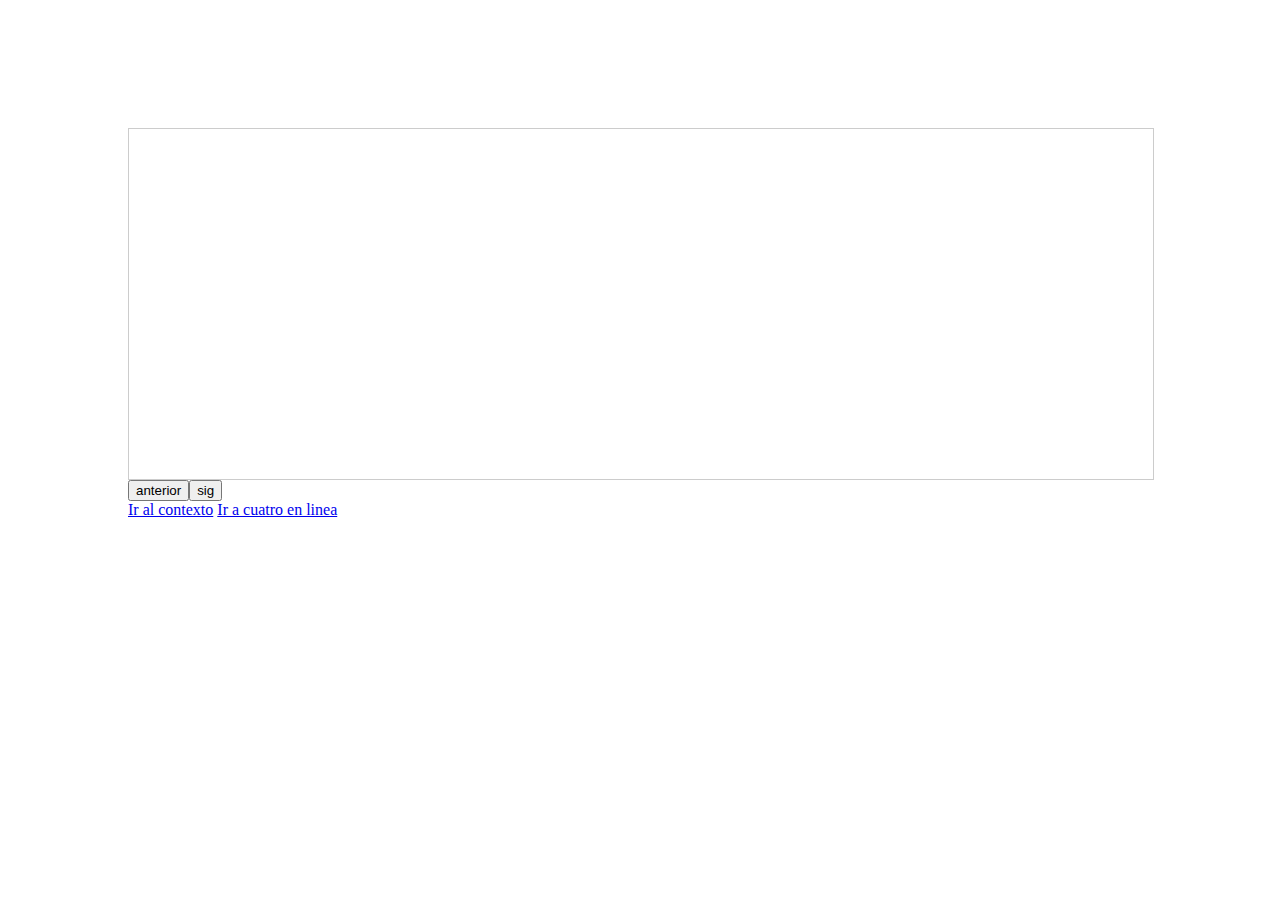
<file: index.html>
<!DOCTYPE html>
<html lang="en">
<head>
    <meta charset="UTF-8">
    <meta name="viewport" content="width=device-width, initial-scale=1.0">
    <link rel="stylesheet" href="styles/style.css">
    <title>carrousel</title>
</head>
<body>
    <div class="contenedorCarrousel">
        <div id="carruselInterno" class="contenedorInterno">
        </div>
    </div>
    <section>

        <button id="anterior">anterior</button><button id="siguiente">sig</button>
    </section>
    <a href="contexto.html">Ir al contexto</a>
    <a href="cuatroEnLinea.html">Ir a cuatro en linea</a>
    <script src="main/Carrousel.js"></script>
    <script src="main/Card.js"></script>
    <script src="main/Main.js"></script>
  
</body>
</html>
</file>
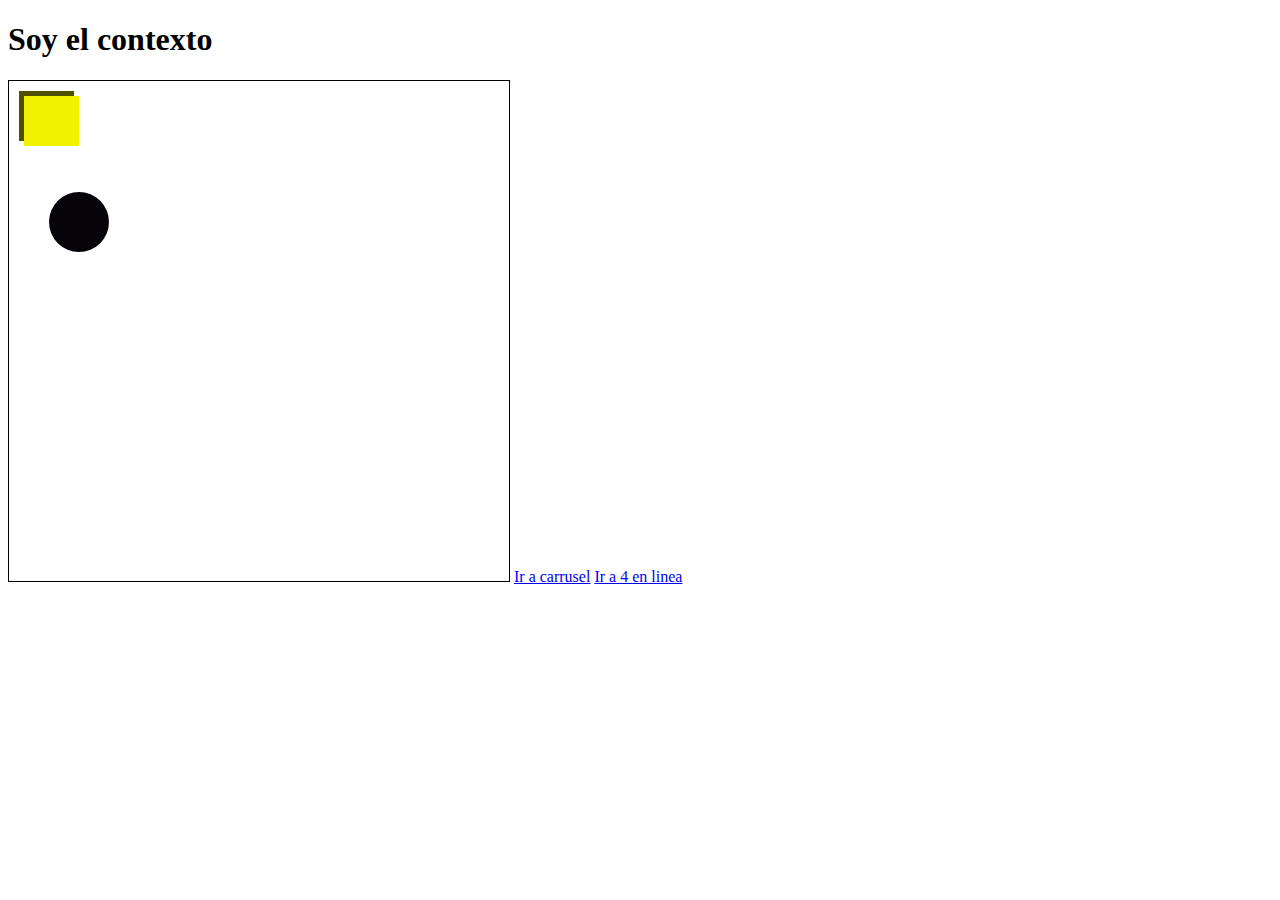
<file: contexto.html>
<!DOCTYPE html>
<html lang="en">
<head>
    <meta charset="UTF-8">
    <meta name="viewport" content="width=device-width, initial-scale=1.0">
    <title>Document</title>
</head>
<body>
    <h1>Soy el contexto</h1>
    <canvas height="500" width="500" style="border:solid 1px" id="canvas"></canvas>
    <a href="index.html">Ir a carrusel</a>
    <a href="cuatroEnLinea.html">Ir a 4 en linea</a>
    <script src="main/canvas.js"></script>
</body>
</html>
</file>
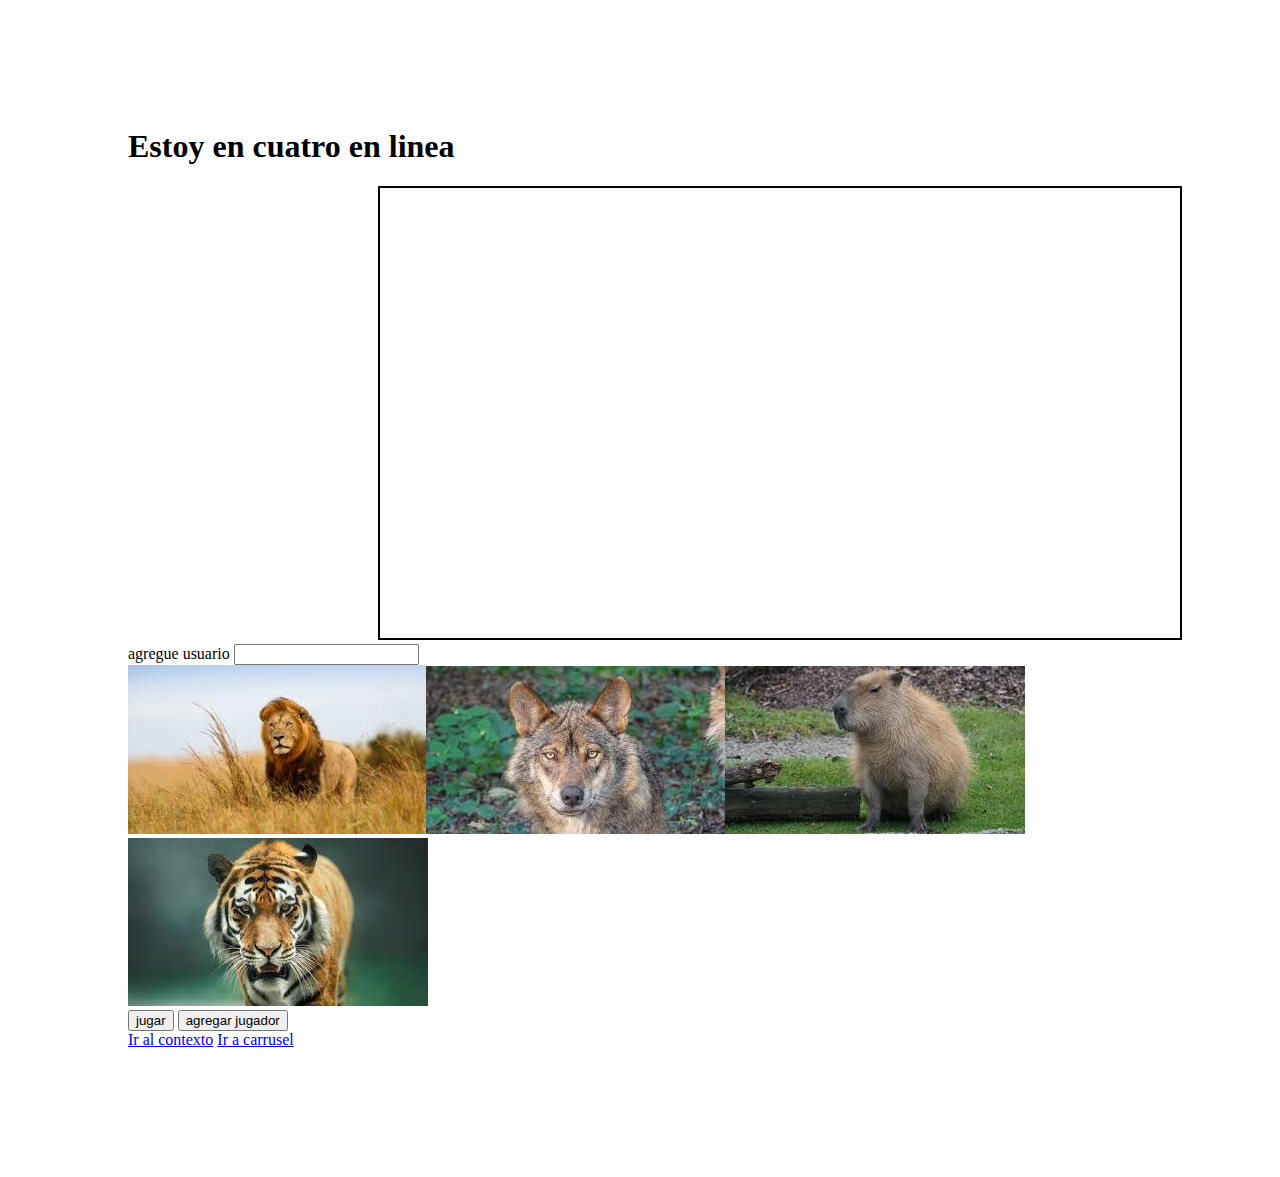
<file: cuatroEnLinea.html>
<!DOCTYPE html>
<html lang="en">
<head>
    <meta charset="UTF-8">
    <meta name="viewport" content="width=device-width, initial-scale=1.0">
    <title>Document</title>
    <link rel="stylesheet" href="styles/style.css">
</head>
<body>
    <h1>Estoy en cuatro en linea</h1>
    <section>
        <canvas id="canvasCuatroEnLinea" width="800" height="450" style="border: solid 2px; margin-left:250px;"></canvas>
        <section class="seleccionDeFicha">
            <label for="">agregue usuario</label>
            <input id="inputUsuario" type="text">

            <div id="imagenes">
              
            </div> 
            <div id="jugadores"></div>
            <button>jugar</button>
            <button id="btnAgregarJugador">agregar jugador</button>
        </section>
    </section>
    <a href="contexto.html">Ir al contexto</a>
    <a href="index.html">Ir a carrusel</a>
    <script src="main/Ficha.js"></script>
    <script src="main/Jugador.js"></script>
    <script src="main/CuatroEnLinea.js"></script>
    <script src="main/Main.js"></script>
</body>
</html>
</file>
<file: styles/style.css>
body{

    margin: 10%;
}

.contenedorCarrousel {
    justify-content: space-around;
    position: relative; 
    overflow: hidden; 
    width: 100%; 
    height: 350px; 
    border: 1px solid #ccc;
}

.contenedorInterno {
    display: flex; 
    position: absolute; 
    top: 0;
    left: 0; 
    transition: transform 0.5s ease; 
}

/* section{
    display: flex;
    gap: 10px;
} */
.avanceDeCarrusel {
    transform: translate(0px);
    transition: transform 0.5s ease; 
}
.oculto{
    display: none;
}
.ficha {


    transition: border 0.3s;
}

.ficha.seleccionada {
    border: 5px solid blue;
}
</file>
